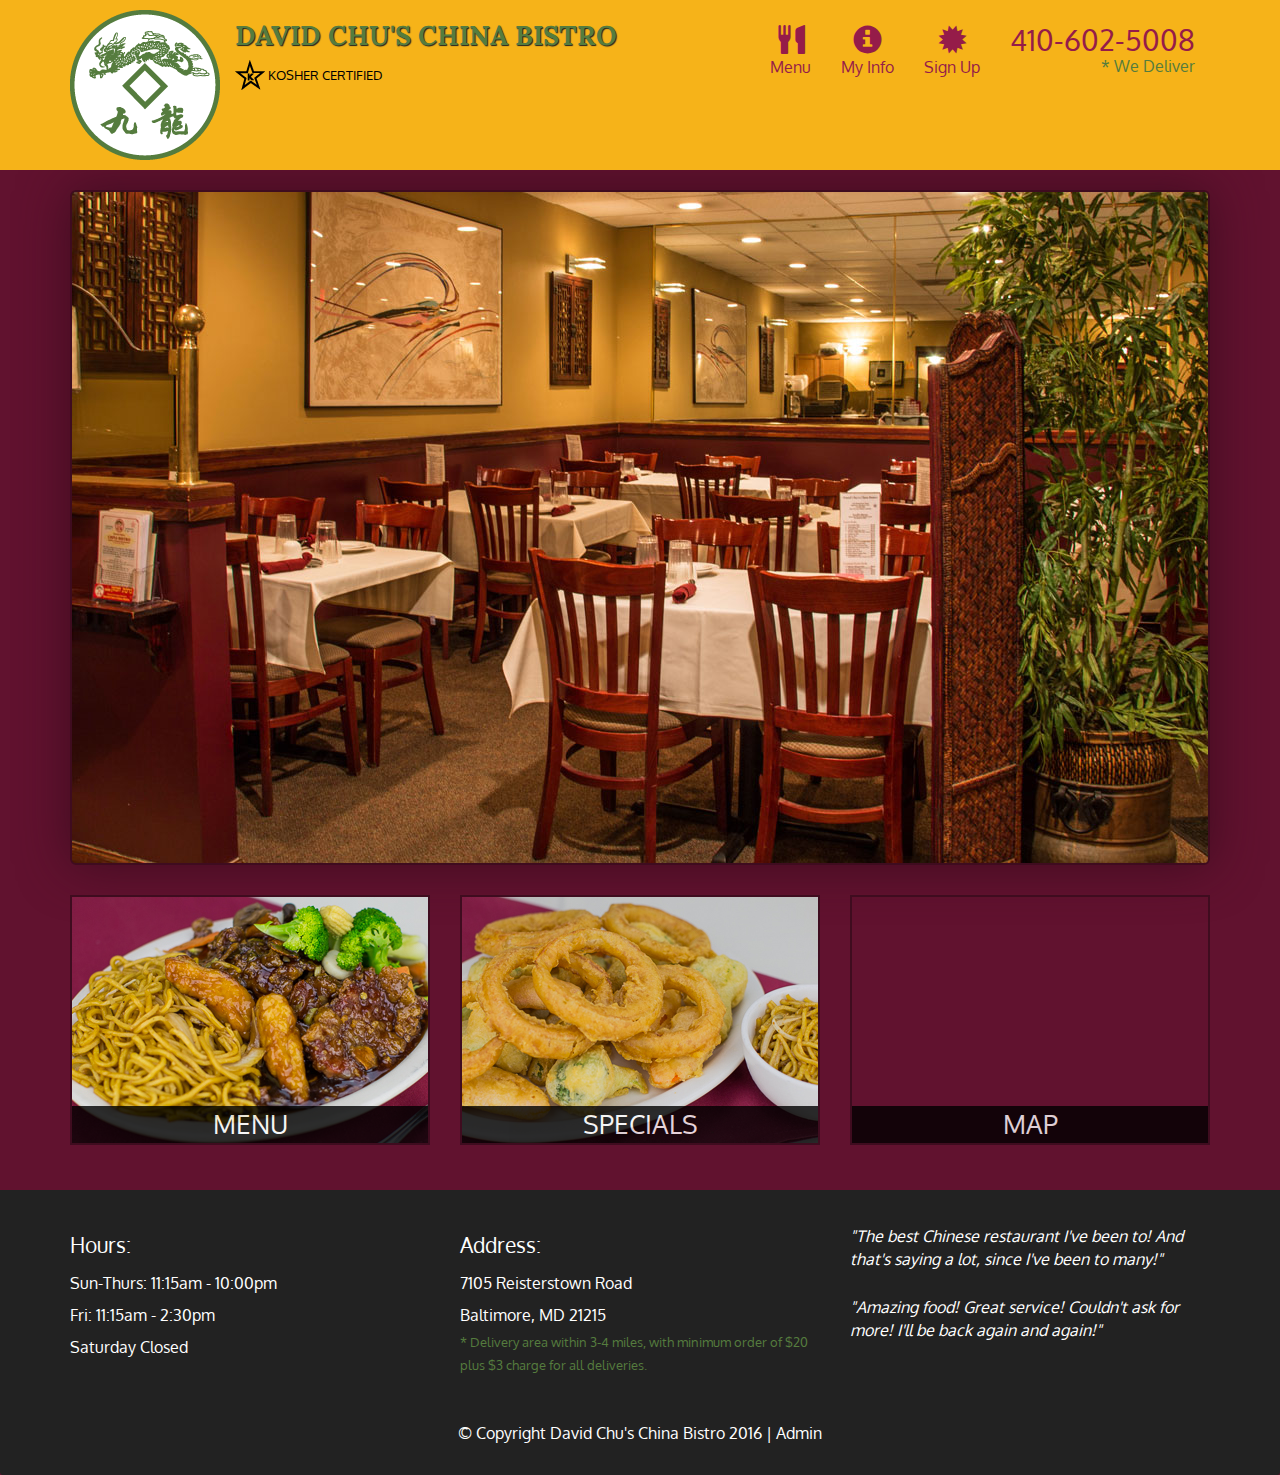
<file: index.html>
<!DOCTYPE html>
<html lang="en">
  <head>
    <meta charset="utf-8">
    <meta http-equiv="X-UA-Compatible" content="IE=edge">
    <meta name="viewport" content="width=device-width, initial-scale=1">
    <title>David Chu's China Bistro</title>
    <link href='https://fonts.googleapis.com/css?family=Oxygen:400,300,700' rel='stylesheet' type='text/css'>
    <link href='https://fonts.googleapis.com/css?family=Lora' rel='stylesheet' type='text/css'>
    <link rel="stylesheet" href="css/bootstrap.min.css">
    <link rel="stylesheet" href="css/restaurant.css">
    <link rel="stylesheet" href="css/common.css">
  </head>
  <body ng-app="restaurant" ng-strict-di>

    <!-- Fixed position loading indicator -->
    <loading class="loading-indicator"></loading>

    <header>
      <nav id="header-nav" class="navbar navbar-default">
        <div class="container">
          <div class="navbar-header">
            <a href="index.html" class="pull-left visible-md visible-lg">
              <div id="logo-img" alt="Logo image"></div>
            </a>

            <div class="navbar-brand">
              <a href="index.html"><h1>David Chu's China Bistro</h1></a>
              <p>
              <img src="images/star-k-logo.png" alt="Kosher certification">
              <span>Kosher Certified</span>
              </p>
            </div>

            <button id="navbarToggle" type="button" class="navbar-toggle collapsed" data-toggle="collapse" data-target="#collapsable-nav" aria-expanded="false">
              <span class="sr-only">Toggle navigation</span>
              <span class="icon-bar"></span>
              <span class="icon-bar"></span>
              <span class="icon-bar"></span>
            </button>
          </div>

          <div id="collapsable-nav" class="collapse navbar-collapse">
            <ul id="nav-list" class="nav navbar-nav navbar-right">
              <li id="navHomeButton" class="visible-xs">
                <a href="index.html">
                  <span class="glyphicon glyphicon-home"></span> Home</a>
              </li>
              <li id="navMenuButton" ui-sref-active="active">
                <a ui-sref="public.menu">
                  <span class="glyphicon glyphicon-cutlery"></span><br class="hidden-xs"> Menu</a>
              </li>
              <li ui-sref-active="active">
                <a ui-sref="public.myinfo">
                  <span class="glyphicon glyphicon-info-sign"></span><br class="hidden-xs"> My Info</a>
              </li>
              <li ui-sref-active="active">
                <a ui-sref="public.signup">
                  <span class="glyphicon glyphicon-certificate"></span><br class="hidden-xs"> Sign Up</a>
              </li>
              <li id="phone" class="hidden-xs">
                <a href="tel:410-602-5008">
                  <span>410-602-5008</span></a><div>* We Deliver</div>
              </li>
            </ul><!-- #nav-list -->
          </div><!-- .collapse .navbar-collapse -->
        </div><!-- .container -->
      </nav><!-- #header-nav -->
    </header>

    <div id="call-btn" class="visible-xs">
      <a class="btn" href="tel:410-602-5008">
        <span class="glyphicon glyphicon-earphone"></span>
        410-602-5008
      </a>
    </div>
    <div id="xs-deliver" class="text-center visible-xs">* We Deliver</div>

    <ui-view>
      <div class="text-center initial-loading">
        <h2>Loading Site...</h2>
      </div>
    </ui-view>

    <footer class="panel-footer">
      <div class="container">
        <div class="row">
          <section id="hours" class="col-sm-4">
            <span>Hours:</span><br>
            Sun-Thurs: 11:15am - 10:00pm<br>
            Fri: 11:15am - 2:30pm<br>
            Saturday Closed
            <hr class="visible-xs">
          </section>
          <section id="address" class="col-sm-4">
            <span>Address:</span><br>
            7105 Reisterstown Road<br>
            Baltimore, MD 21215
            <p>* Delivery area within 3-4 miles, with minimum order of $20 plus $3 charge for all deliveries.</p>
            <hr class="visible-xs">
          </section>
          <section id="testimonials" class="col-sm-4">
            <p>"The best Chinese restaurant I've been to! And that's saying a lot, since I've been to many!"</p>
            <p>"Amazing food! Great service! Couldn't ask for more! I'll be back again and again!"</p>
          </section>
        </div>
        <div class="text-center">
          &copy; Copyright David Chu's China Bistro 2016 |
          <a ui-sref="admin.auth">Admin</a></div>
      </div>
    </footer>

    <!-- Libs -->
    <script src="lib/jquery-2.1.4.min.js"></script>
    <script src="lib/bootstrap.min.js"></script>
    <script src="lib/angular.min.js"></script>
    <script src="lib/angular-ui-router.min.js"></script>

    <!-- Main Restaurant Module -->
    <script src="src/restaurant.module.js"></script>

    <!-- Common Module -->
    <script src="src/common/common.module.js"></script>
    <script src="src/common/loading/loading.component.js"></script>
    <script src="src/common/loading/loading.interceptor.js"></script>
    <script src="src/common/menu.service.js"></script>
    <script src="src/common/data.service.js"></script>

    <!-- Public Module -->
    <script src="src/public/public.module.js"></script>
    <script src="src/public/public.routes.js"></script>
    <script src="src/public/menu/menu.controller.js"></script>
    <script src="src/public/menu-category/menu-category.component.js"></script>
    <script src="src/public/menu-items/menu-items.controller.js"></script>
    <script src="src/public/menu-item/menu-item.component.js"></script>

    <!-- ADMIN SITE -->
    <script src="src/public/sign-up/sign-up.controller.js"></script>
    <script src="src/public/my-info/my-info.controller.js"></script>

    <!--Application files -->

  </body>

</html>
</file>
<file: css/restaurant.css>
body {
  font-size: 16px;
  color: #fff;
  background-color: #61122f;
  font-family: 'Oxygen', sans-serif;
}

.initial-loading {
  margin-top: 60px;
}

/** HEADER **/
#header-nav {
  background-color: #f6b319;
  border-radius: 0;
  border: 0;
}

#logo-img {
  background: url('../images/restaurant-logo_large.png') no-repeat;
  width: 150px;
  height: 150px;
  margin: 10px 15px 10px 0;
}

.navbar-brand {
  padding-top: 25px;
}
.navbar-brand h1 { /* Restaurant name */
  font-family: 'Lora', serif;
  color: #557c3e;
  font-size: 1.5em;
  text-transform: uppercase;
  font-weight: bold;
  text-shadow: 1px 1px 1px #222;
  margin-top: 0;
  margin-bottom: 0;
  line-height: .75;
}
.navbar-brand a:hover, .navbar-brand a:focus {
  text-decoration: none;
}
.navbar-brand p { /* Kosher cert */
  color: #000;
  text-transform: uppercase;
  font-size: .7em;
  margin-top: 15px;
}
.navbar-brand p span { /* Star-K */
  vertical-align: middle;
}

#nav-list {
  margin-top: 10px;
}
#nav-list a {
  color: #951C49;
  text-align: center;
}
#nav-list a:hover {
  background: #E7E7E7;
}
#nav-list a span {
  font-size: 1.8em;
}

#phone {
  margin-top: 5px;
}
#phone a { /* Phone number */
  text-align: right;
  padding-bottom: 0;
}
#phone div { /* We Deliver */
  color: #557c3e;
  text-align: right;
  padding-right: 15px;
}

.navbar-header button.navbar-toggle, .navbar-header .icon-bar {
  border: 1px solid #61122f;
}
.navbar-header button.navbar-toggle {
  clear: both;
  margin-top: -30px;
}
/* END HEADER */

/* FOOTER */
.panel-footer {
  margin-top: 30px;
  padding-top: 35px;
  padding-bottom: 30px;
  background-color: #222;
  border-top: 0;
}
.panel-footer div.row {
  margin-bottom: 35px;
}
#hours, #address {
  line-height: 2;
}
#hours > span, #address > span {
  font-size: 1.3em;
}
#address p {
  color: #557c3e;
  font-size: .8em;
  line-height: 1.8;
}
#testimonials {
  font-style: italic;
}
#testimonials p:nth-child(2) {
  margin-top: 25px;
}
a[ui-sref="admin.auth"] {
  color: #fff;
}
/* END FOOTER */

/********** Medium devices only **********/
@media (min-width: 992px) and (max-width: 1199px) {
  /* Header */
  #logo-img {
    background: url('../images/restaurant-logo_medium.png') no-repeat;
    width: 100px;
    height: 100px;
    margin: 5px 5px 5px 0;
  }
  /* End Header */
}


/********** Extra small devices only **********/
@media (max-width: 767px) {
  /* Header */
  .navbar-brand {
    padding-top: 10px;
    height: 80px;
  }
  .navbar-brand h1 { /* Restaurant name */
    padding-top: 10px;
    font-size: 5vw; /* 1vw = 1% of viewport width */
  }
  .navbar-brand p { /* Kosher cert */
    font-size: .6em;
    margin-top: 12px;
  }
  .navbar-brand p img { /* Star-K */
    height: 20px;
  }

  #collapsable-nav a { /* Collapsed nav menu text */
    font-size: 1.2em;
  }
  #collapsable-nav a span { /* Collapsed nav menu glyph */
    font-size: 1em;
    margin-right: 5px;
  }

  #call-btn > a {
    font-size: 1.5em;
    display: block;
    margin: 0 20px;
    padding: 10px;
    border: 2px solid #fff;
    background-color: #f6b319;
    color: #951c49;
  }
  #xs-deliver {
    margin-top: 5px;
    font-size: .7em;
    letter-spacing: .1em;
    text-transform: uppercase;
  }
  /* End Header */

  /* Footer */
  .panel-footer section {
    margin-bottom: 30px;
    text-align: center;
  }
  .panel-footer section:nth-child(3) {
    margin-bottom: 0; /* margin already exists on the whole row */
  }
  .panel-footer section hr {
    width: 50%;
  }
  /* End Footer */
}


/********** Super extra small devices Only :-) (e.g., iPhone 4) **********/
@media (max-width: 479px) {
  /* Header */
  .navbar-brand h1 { /* Restaurant name */
    padding-top: 5px;
    font-size: 6vw;
  }
  /* End Header */
}
</file>
<file: css/common.css>
.loading-indicator {
    display: block;
    width: 70px;
    position: fixed;
    left: 0;
    right: 0;
    margin: 0 auto;
    top: 40%;
    z-index: 100;
    background-color: #FFF;
}

.loading-indicator img {
    width: 70px;
    background-color: #FFF;
}

.ui-view-placeholder {
    margin-top: 60px;
}
</file>
